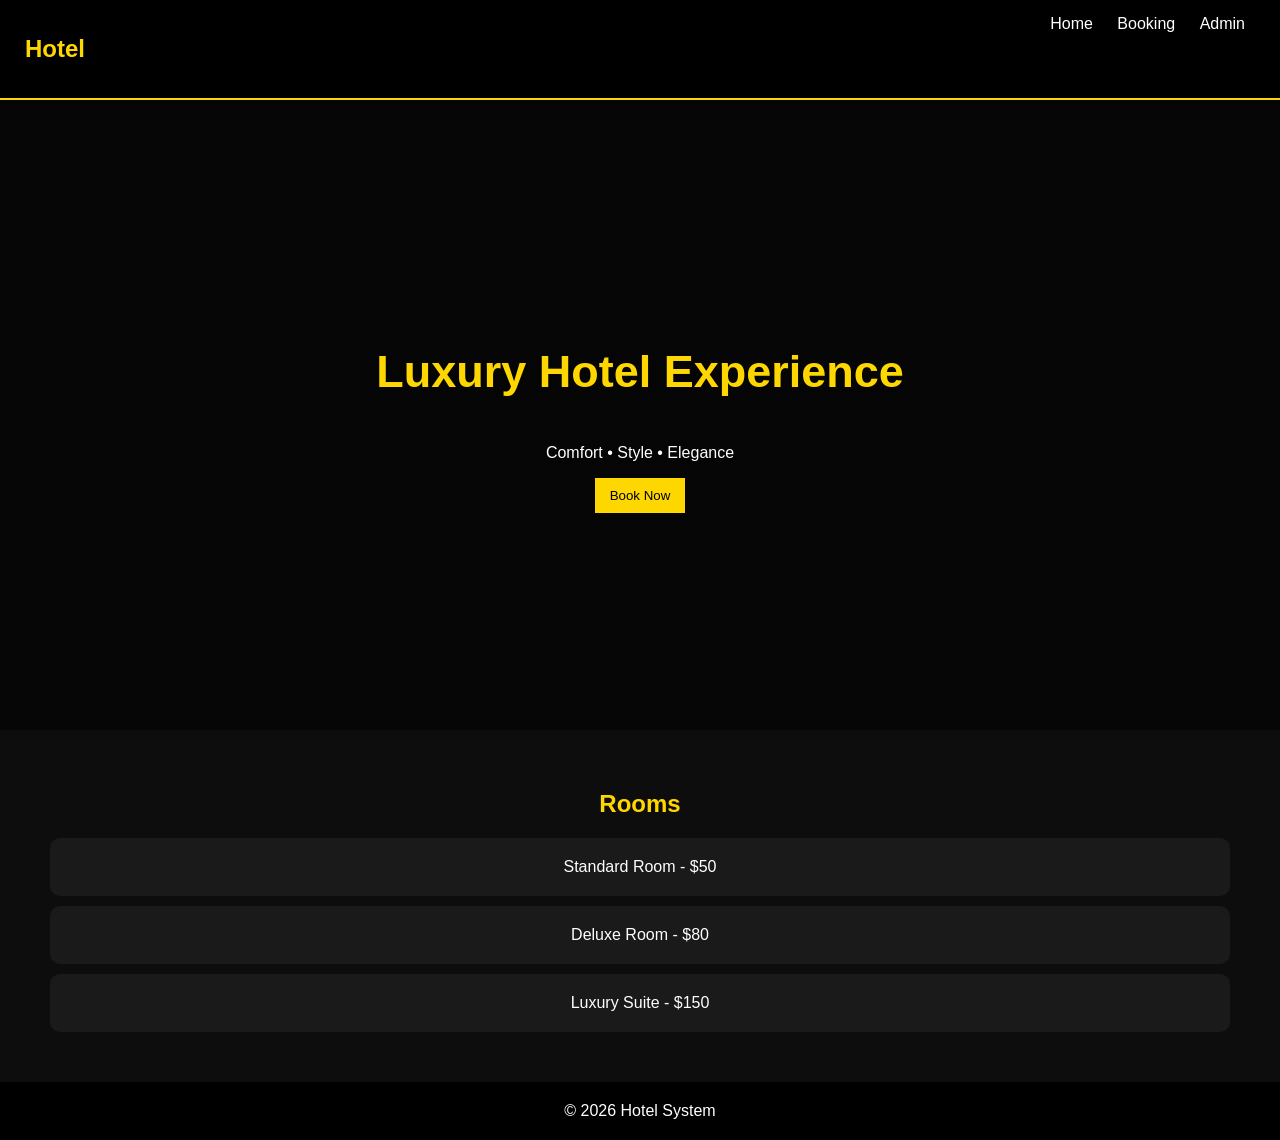
<file: index.html>
<!DOCTYPE html>
<html>
<head>
<title>Batuu Taraaraa Hotel</title>
<link rel="stylesheet" href="style.css">
</head>

<body>

<nav>
<h2 style="color:gold;">Hotel</h2>
<div>
<a href="index.html">Home</a>
<a href="booking.html">Booking</a>
<a href="admin.html">Admin</a>
</div>
</nav>

<div class="hero">
<h1>Luxury Hotel Experience</h1>
<p>Comfort • Style • Elegance</p>
<a href="booking.html"><button class="btn">Book Now</button></a>
</div>

<div class="section">
<h2 style="color:gold;">Rooms</h2>

<div class="card">Standard Room - $50</div>
<div class="card">Deluxe Room - $80</div>
<div class="card">Luxury Suite - $150</div>

</div>

<footer>© 2026 Hotel System</footer>

</body>
</html>
</file>
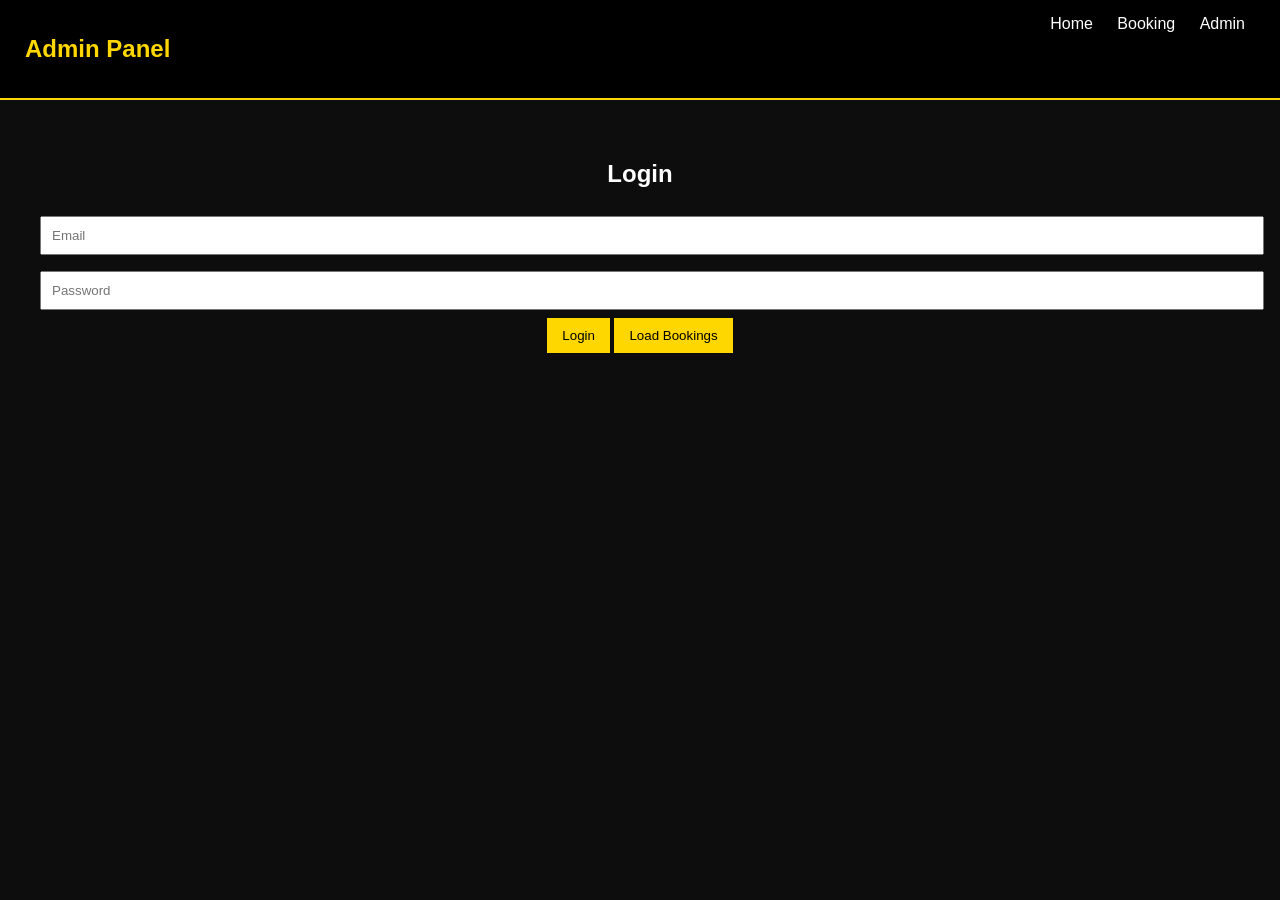
<file: admin.html>
<!DOCTYPE html>
<html>
<head>
<title>Admin</title>
<link rel="stylesheet" href="style.css">
</head>

<body>

<nav>
<h2 style="color:gold;">Admin Panel</h2>
<div>
<a href="index.html">Home</a>
<a href="booking.html">Booking</a>
<a href="admin.html">Admin</a>
</div>
</nav>

<div class="section">

<h2>Login</h2>

<input id="user" placeholder="Email">
<input id="pass" type="password" placeholder="Password">

<button class="btn" onclick="login()">Login</button>

<div id="panel" style="display:none;"></div>
<button class="btn" onclick="load()">Load Bookings</button>

</div>

<script type="module" src="admin.js"></script>

</body>
</html>
</file>
<file: style.css>
body{
margin:0;
font-family:Arial;
background:#0d0d0d;
color:white;
}

nav{
display:flex;
justify-content:space-between;
padding:15px 25px;
background:black;
border-bottom:2px solid gold;
}

nav a{
color:white;
margin:0 10px;
text-decoration:none;
}

nav a:hover{
color:gold;
}

.hero{
height:70vh;
display:flex;
flex-direction:column;
justify-content:center;
align-items:center;
text-align:center;
background:linear-gradient(rgba(0,0,0,0.6),rgba(0,0,0,0.6)),
url("https://images.unsplash.com/photo-1542314831-068cd1dbfeeb");
background-size:cover;
}

.hero h1{
color:gold;
font-size:45px;
}

.btn{
background:gold;
padding:10px 15px;
border:none;
cursor:pointer;
}

.section{
padding:40px;
text-align:center;
}

.card{
background:#1a1a1a;
padding:20px;
margin:10px;
border-radius:10px;
}

input,select{
width:100%;
padding:10px;
margin:8px 0;
}

footer{
padding:20px;
text-align:center;
background:black;
}
</file>
